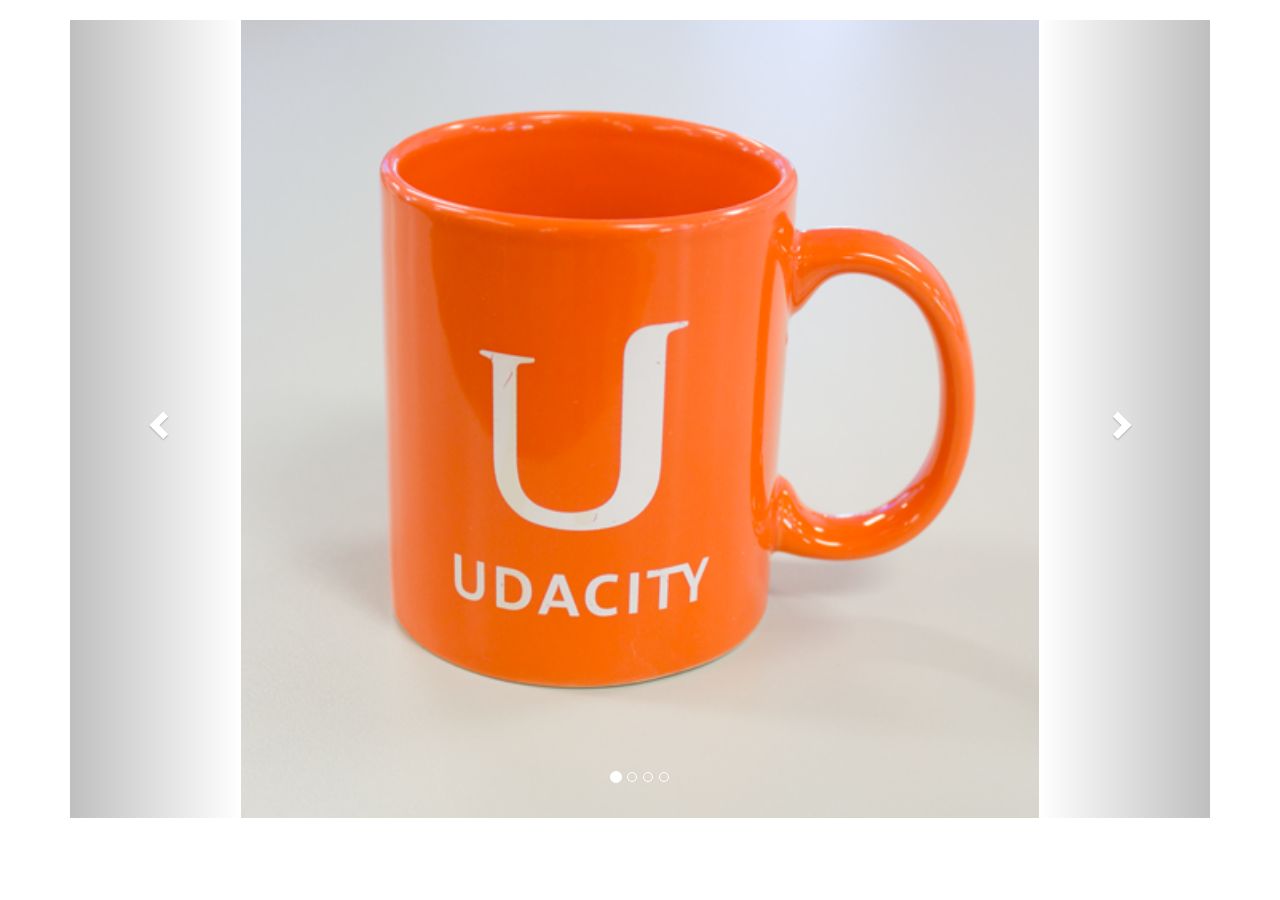
<file: Week1FinalProject/caurosel.html>
<!DOCTYPE html>
<html lang="en">
<head>
  <title>Bootstrap Example</title>
  <meta charset="utf-8">
  <meta name="viewport" content="width=device-width, initial-scale=1">
  <link rel="stylesheet" href="http://maxcdn.bootstrapcdn.com/bootstrap/3.3.4/css/bootstrap.min.css">
  <script src="https://ajax.googleapis.com/ajax/libs/jquery/1.11.1/jquery.min.js"></script>
  <script src="http://maxcdn.bootstrapcdn.com/bootstrap/3.3.4/js/bootstrap.min.js"></script>
  <style>
  .carousel-inner > .item > img,
  .carousel-inner > .item > a > img {
      width: 70%;
      margin: auto;
  }
  </style>
</head>
<body>

<div class="container">
  <br>
  <div id="myCarousel" class="carousel slide" data-ride="carousel">
    <!-- Indicators -->
    <ol class="carousel-indicators">
      <li data-target="#myCarousel" data-slide-to="0" class="active"></li>
      <li data-target="#myCarousel" data-slide-to="1"></li>
      <li data-target="#myCarousel" data-slide-to="2"></li>
      <li data-target="#myCarousel" data-slide-to="3"></li>
    </ol>

    <!-- Wrapper for slides -->
    <div class="carousel-inner" role="listbox">
      <div class="item active">
        <img src="images/mug.png" alt="Chania" width="460" height="345">
      </div>

      <div class="item">
        <img src="images/page-mock.png" alt="Chania" width="460" height="345">
      </div>

      <div class="item">
        <img src="images/mug.png" alt="Flower" width="460" height="345">
      </div>

      <div class="item">
        <img src="images/page-mock.png" alt="Flower" width="460" height="345">
      </div>
    </div>

    <!-- Left and right controls -->
    <a class="left carousel-control" href="#myCarousel" role="button" data-slide="prev">
      <span class="glyphicon glyphicon-chevron-left" aria-hidden="true"></span>
      <span class="sr-only">Previous</span>
    </a>
    <a class="right carousel-control" href="#myCarousel" role="button" data-slide="next">
      <span class="glyphicon glyphicon-chevron-right" aria-hidden="true"></span>
      <span class="sr-only">Next</span>
    </a>
  </div>
</div>

</body>
</html>
</file>
